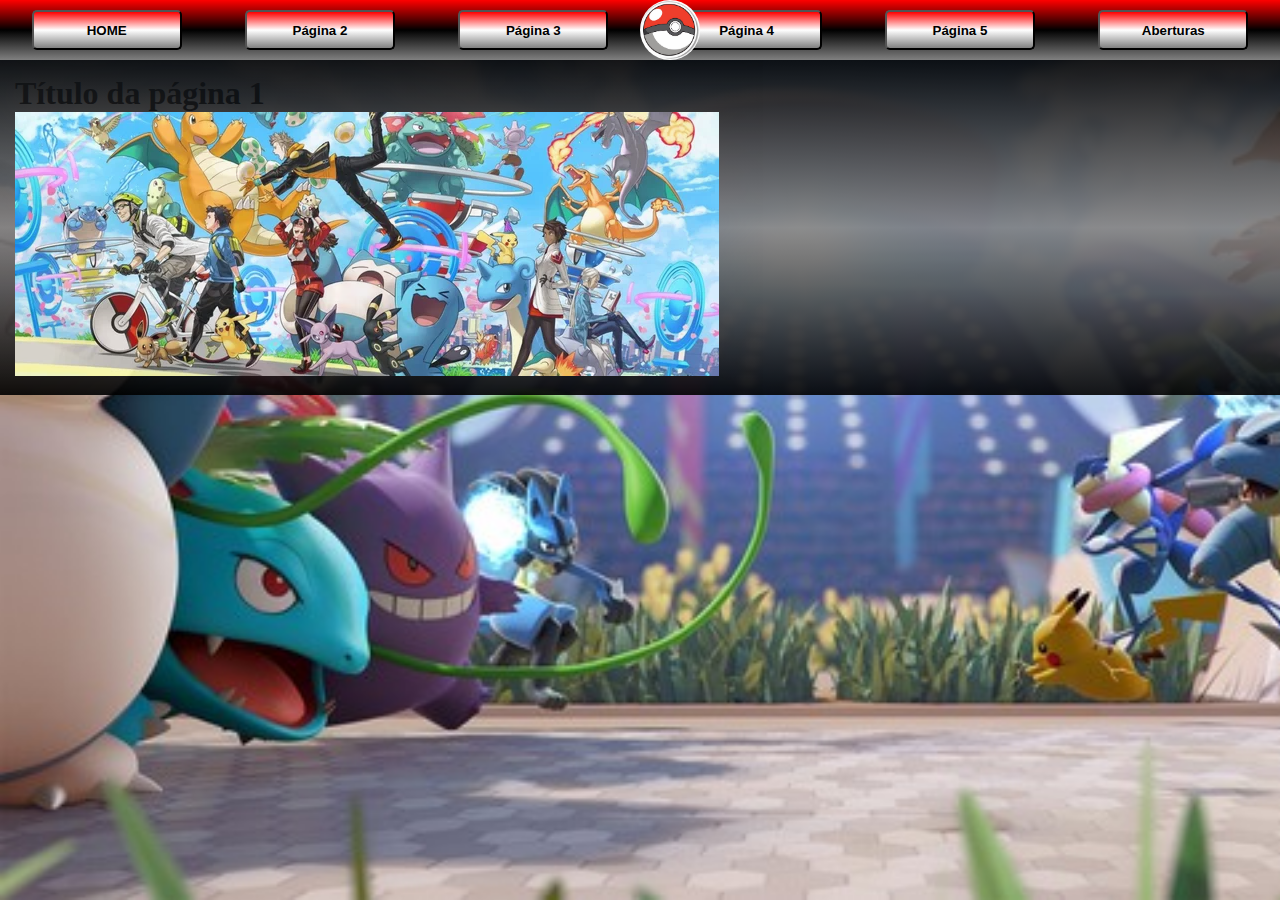
<file: index.html>
<!DOCTYPE html>
<html lang="pt-br">

<head>
    <meta charset="UTF-8">
    <meta name="viewport" content="width=device-width, initial-scale=1.0">
    <link rel="shortcut icon" href="images/pokebola.jfif" type="image/x-icon">
    <!--Link bootstrap-->
    <link rel="stylesheet" href="https://cdnjs.cloudflare.com/ajax/libs/bootstrap/4.5.3/css/bootstrap.css"
        integrity="sha512-drnvWxqfgcU6sLzAJttJv7LKdjWn0nxWCSbEAtxJ/YYaZMyoNLovG7lPqZRdhgL1gAUfa+V7tbin8y+2llC1cw=="
        crossorigin="anonymous" referrerpolicy="no-referrer" />

    <link rel="stylesheet" href="css/style.css">
    <script src="script/script.js"></script>

    <title>Pokemon</title>
</head>

<header id="cabecalho">
<!-- Aqui aparece o menu vindo do javascript atraves da função cabecalhoGeral() iniciada na tag body -->
</header>

<body id="corpo" onload="back(),cabecalhoGeral()">
    

    <div class="container inicio">
        <h1>Título da página 1</h1>
        <!-- Desenvolver dentro destas tags -->


        <div class="row">
            <div class="col-md-6">
                <img src="./images/Manga.png" alt="Mangá">
            </div>
            <div class="col-md-6">
                
               

            </div>
        </div>

    </div>


</body>


</html>
</file>
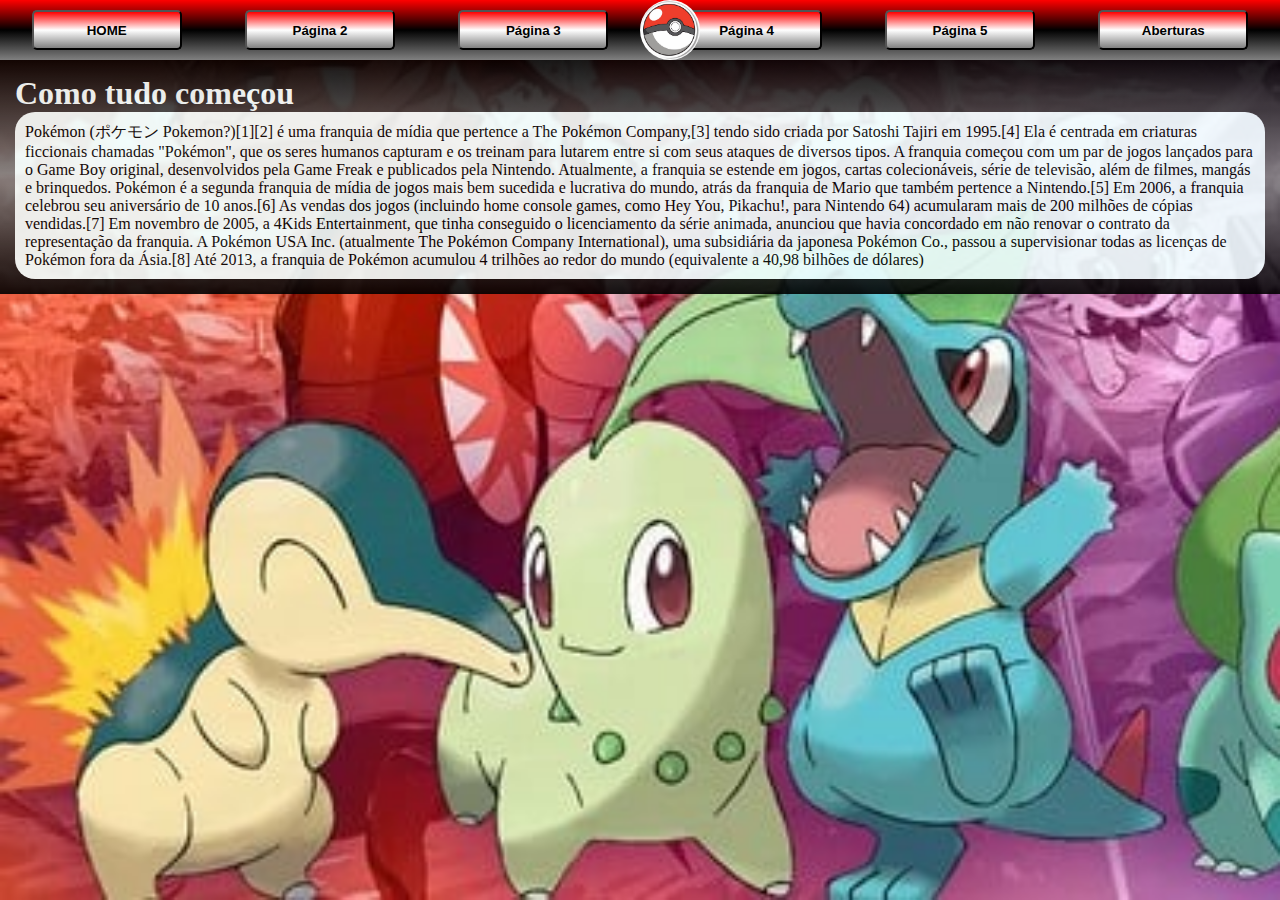
<file: pagina2.html>
<!DOCTYPE html>
<html lang="pt-br">

<head>
    <meta charset="UTF-8">
    <meta name="viewport" content="width=device-width, initial-scale=1.0">

    <!--Link bootstrap-->
    <link rel="stylesheet" href="https://cdnjs.cloudflare.com/ajax/libs/bootstrap/4.5.3/css/bootstrap.css"
        integrity="sha512-drnvWxqfgcU6sLzAJttJv7LKdjWn0nxWCSbEAtxJ/YYaZMyoNLovG7lPqZRdhgL1gAUfa+V7tbin8y+2llC1cw=="
        crossorigin="anonymous" referrerpolicy="no-referrer" />

    <link rel="stylesheet" href="css/style.css">
    <link rel="stylesheet" href="css/style_pg_2.css">
    <script src="script/script.js"></script>

    <title>Pokemon</title>
</head>

<header id="cabecalho">

</header>

<body id="corpo" onload="back(),cabecalhoGeral()">


    <div class="container inicio">
        <h1 id="titulo_pg_2">Como tudo começou</h1>
        <!-- Desenvolver dentro destas tags -->
        <div id="historia">
            <p>
                Pokémon (ポケモン Pokemon?)[1][2] é uma franquia de mídia que pertence a The Pokémon Company,[3] tendo sido
                criada por Satoshi Tajiri em 1995.[4] Ela é centrada em criaturas ficcionais chamadas "Pokémon", que os
                seres humanos capturam e os treinam para lutarem entre si com seus ataques de diversos tipos.

                A franquia começou com um par de jogos lançados para o Game Boy original, desenvolvidos pela Game Freak
                e publicados pela Nintendo. Atualmente, a franquia se estende em jogos, cartas colecionáveis, série de
                televisão, além de filmes, mangás e brinquedos. Pokémon é a segunda franquia de mídia de jogos mais bem
                sucedida e lucrativa do mundo, atrás da franquia de Mario que também pertence a Nintendo.[5]

                Em 2006, a franquia celebrou seu aniversário de 10 anos.[6] As vendas dos jogos (incluindo home console
                games, como Hey You, Pikachu!, para Nintendo 64) acumularam mais de 200 milhões de cópias vendidas.[7]
                Em novembro de 2005, a 4Kids Entertainment, que tinha conseguido o licenciamento da série animada,
                anunciou que havia concordado em não renovar o contrato da representação da franquia. A Pokémon USA Inc.
                (atualmente The Pokémon Company International), uma subsidiária da japonesa Pokémon Co., passou a
                supervisionar todas as licenças de Pokémon fora da Ásia.[8] Até 2013, a franquia de Pokémon acumulou 4
                trilhões ao redor do mundo (equivalente a 40,98 bilhões de dólares)
            </p>
        </div>
    </div>


</body>


</html>
</file>
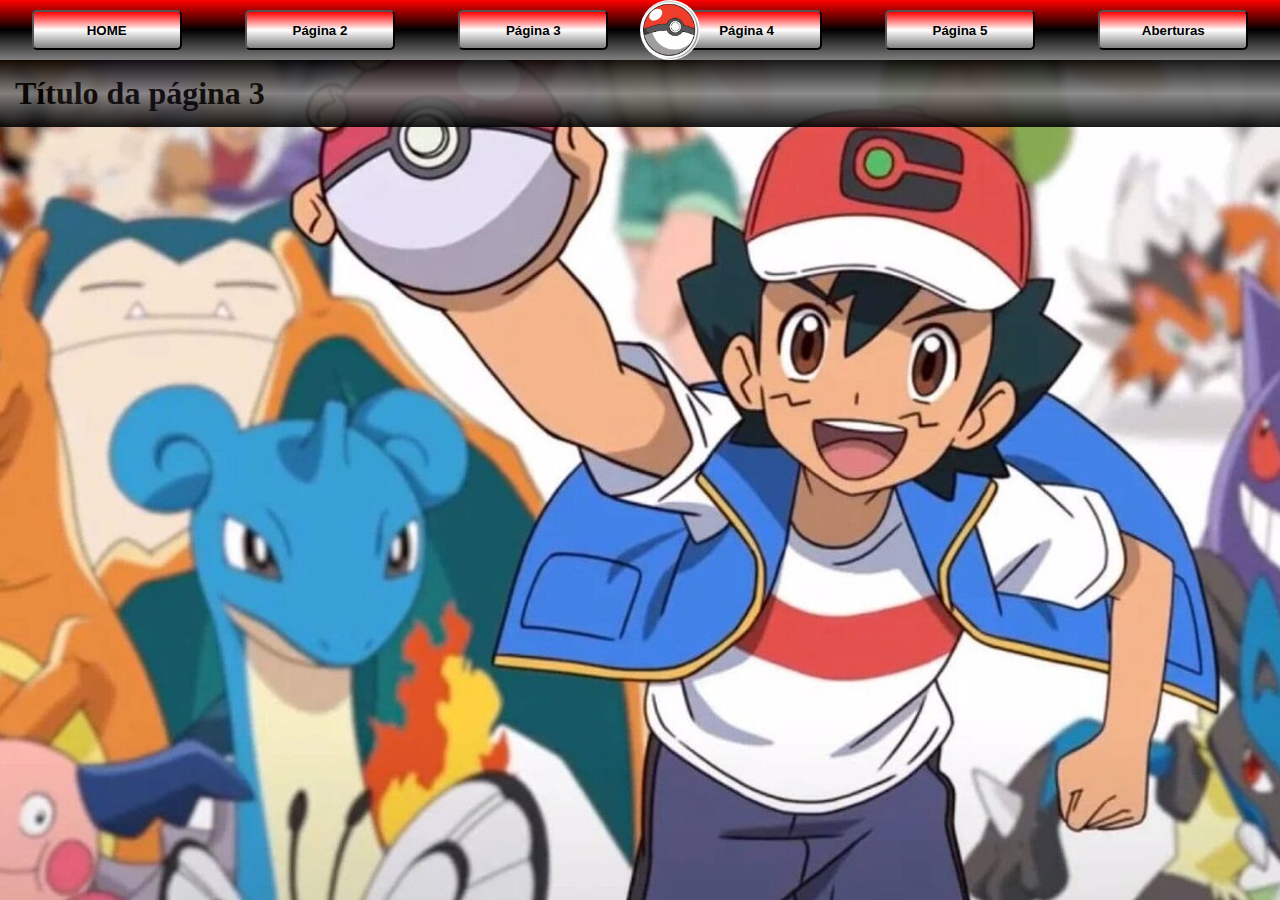
<file: pagina3.html>
<!DOCTYPE html>
<html lang="pt-br">

<head>
    <meta charset="UTF-8">
    <meta name="viewport" content="width=device-width, initial-scale=1.0">

    <!--Link bootstrap-->
    <link rel="stylesheet" href="https://cdnjs.cloudflare.com/ajax/libs/bootstrap/4.5.3/css/bootstrap.css"
        integrity="sha512-drnvWxqfgcU6sLzAJttJv7LKdjWn0nxWCSbEAtxJ/YYaZMyoNLovG7lPqZRdhgL1gAUfa+V7tbin8y+2llC1cw=="
        crossorigin="anonymous" referrerpolicy="no-referrer" />

    <link rel="stylesheet" href="css/style.css">
    <script src="script/script.js"></script>

    <title>Pokemon</title>
</head>

<header id="cabecalho">

</header>

<body id="corpo" onload="back(),cabecalhoGeral()">
    
    <div class="container inicio">
        <h1>Título da página 3</h1>
 <!-- Desenvolver dentro destas tags -->

        

    </div>


</body>


</html>
</file>
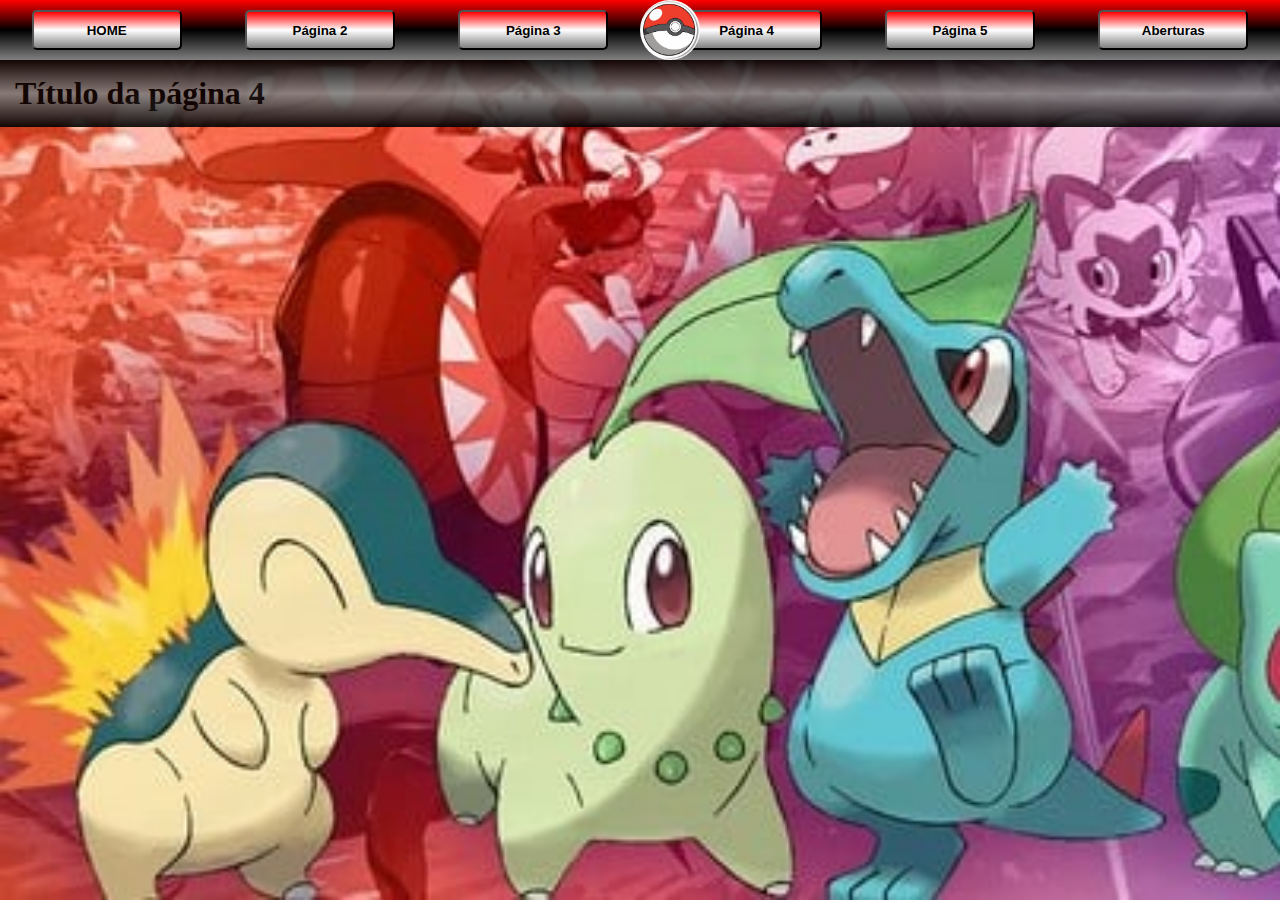
<file: pagina4.html>
<!DOCTYPE html>
<html lang="pt-br">

<head>
    <meta charset="UTF-8">
    <meta name="viewport" content="width=device-width, initial-scale=1.0">

    <!--Link bootstrap-->
    <link rel="stylesheet" href="https://cdnjs.cloudflare.com/ajax/libs/bootstrap/4.5.3/css/bootstrap.css"
        integrity="sha512-drnvWxqfgcU6sLzAJttJv7LKdjWn0nxWCSbEAtxJ/YYaZMyoNLovG7lPqZRdhgL1gAUfa+V7tbin8y+2llC1cw=="
        crossorigin="anonymous" referrerpolicy="no-referrer" />

       
    <link rel="stylesheet" href="css/style.css">
    <script src="script/script.js"></script>

    <title>Pokemon</title>
</head>

<header id="cabecalho">

</header>

<body id="corpo" onload="back(),cabecalhoGeral()">
   

    <div class="container inicio">
        <h1>Título da página 4</h1>
       <!-- Desenvolver dentro destas tags --> 
    </div>


</body>


</html>
</file>
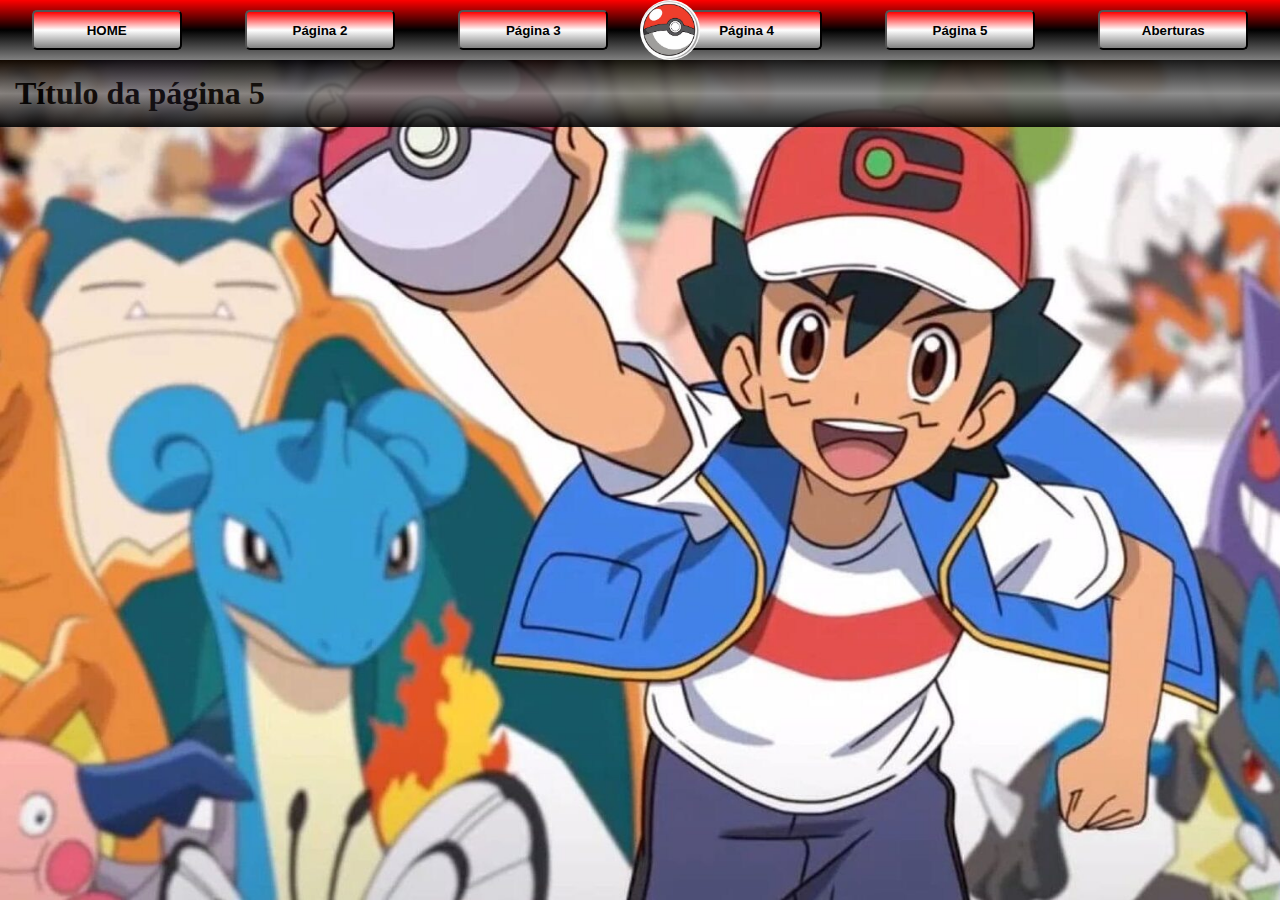
<file: pagina5.html>
<!DOCTYPE html>
<html lang="pt-br">

<head>
    <meta charset="UTF-8">
    <meta name="viewport" content="width=device-width, initial-scale=1.0">

    <!--Link bootstrap-->
    <link rel="stylesheet" href="https://cdnjs.cloudflare.com/ajax/libs/bootstrap/4.5.3/css/bootstrap.css"
        integrity="sha512-drnvWxqfgcU6sLzAJttJv7LKdjWn0nxWCSbEAtxJ/YYaZMyoNLovG7lPqZRdhgL1gAUfa+V7tbin8y+2llC1cw=="
        crossorigin="anonymous" referrerpolicy="no-referrer" />

       
    <link rel="stylesheet" href="css/style.css">
    <script src="script/script.js"></script>

    <title>Pokemon</title>
</head>

<header id="cabecalho">

</header>

<body id="corpo" onload="back(),cabecalhoGeral()">
   

    <div class="container inicio">
        <h1>Título da página 5</h1>
       <!-- Desenvolver dentro destas tags --> 
    </div>


</body>


</html>
</file>
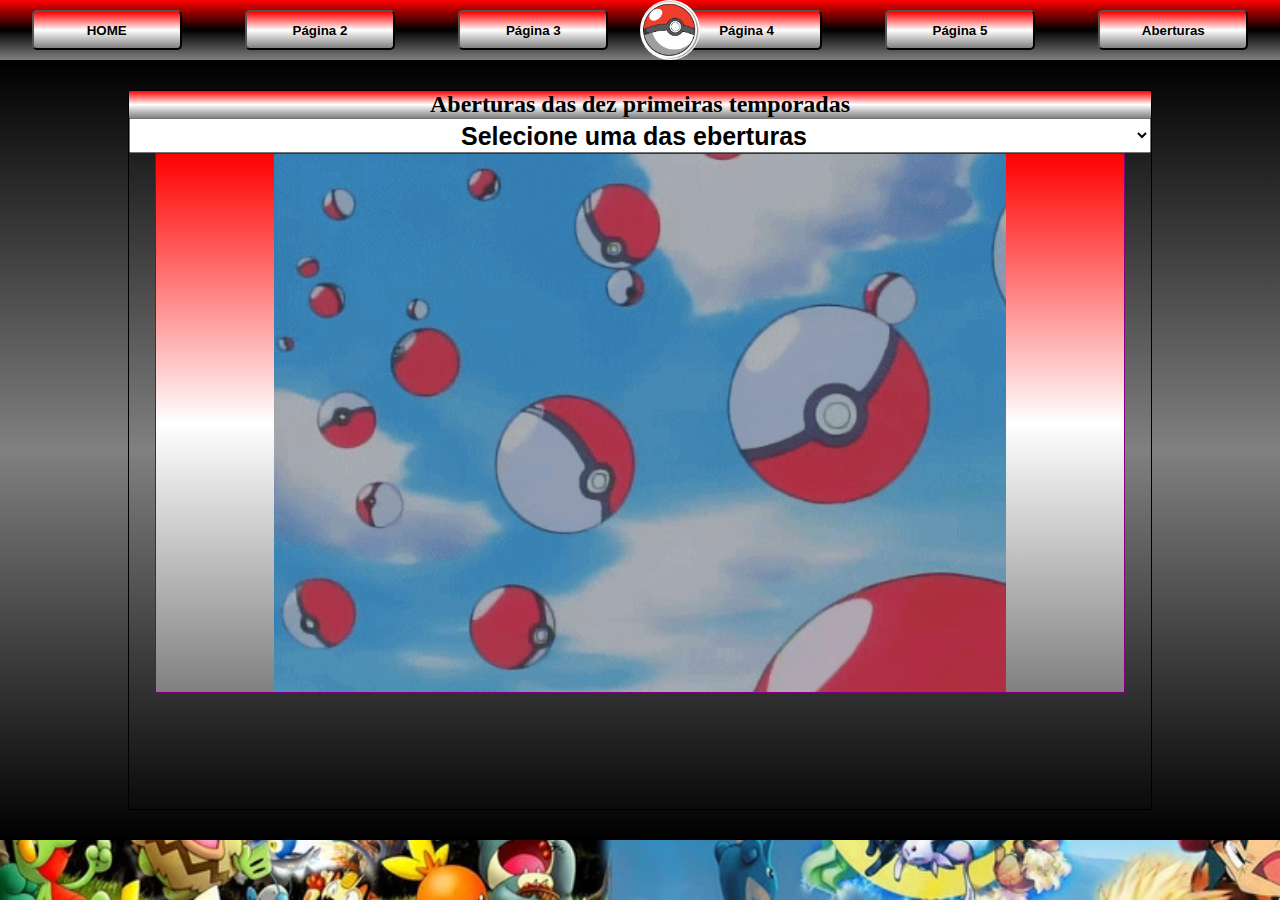
<file: pagina6.html>
<!DOCTYPE html>
<html lang="pt-br">

<head>
    <meta charset="UTF-8">
    <meta name="viewport" content="width=device-width, initial-scale=1.0">

    <!--Link bootstrap-->
    <link rel="stylesheet" href="https://cdnjs.cloudflare.com/ajax/libs/bootstrap/4.5.3/css/bootstrap.css"
        integrity="sha512-drnvWxqfgcU6sLzAJttJv7LKdjWn0nxWCSbEAtxJ/YYaZMyoNLovG7lPqZRdhgL1gAUfa+V7tbin8y+2llC1cw=="
        crossorigin="anonymous" referrerpolicy="no-referrer" />


    <link rel="stylesheet" href="css/style.css">
    <link rel="stylesheet" href="css/style_pg_6.css">

    <script src="script/script_pg_6.js"></script>
    <script src="script/script.js"></script>

    <title>Pokemon</title>
</head>

<header id="cabecalho">

</header>

<body id="corpo" onload="back(),cabecalhoGeral()">


    <div class="container aberturas">

        <!-- Desenvolver dentro destas tags -->

        <div id="showMovie">

            <div class="row">
                <div class="col-md-12">
                    <h2 id="tituloPg">Aberturas das dez primeiras temporadas</h2>
                </div>

            </div>
            <div class="row">
                <div class="col-md-12">
                    <select name="" id="selecao" onchange="mudarVideo()">
                        <option value="0">Selecione uma das eberturas</option>
                        <option value="1">Abertura da 1ª temporada</option>
                        <option value="2">Abertura da 2ª temporada</option>
                        <option value="3">Abertura da 3ª temporada</option>
                        <option value="4">Abertura da 4ª temporada</option>
                        <option value="5">Abertura da 5ª temporada</option>
                        <option value="6">Abertura da 6ª temporada</option>
                        <option value="7">Abertura da 7ª temporada</option>
                        <option value="8">Abertura da 8ª temporada</option>
                        <option value="9">Abertura da 9ª temporada</option>
                        <option value="10">Abertura da 10ª temporada</option>
                    </select>
                </div>
            </div>
            <div class="row film">
                <div id="frames">
                    <img id="pkbol" src="./images/pokebola.gif" alt="">
                </div>

            </div>

        </div>

    </div>


</body>


</html>
</file>
<file: css/style.css>
* {
    margin: 0;
    padding: 0;
    box-sizing: border-box;
}

body {
    /* background-image: url(images/pokemons.jfif); */
    background-size: cover;
    background-repeat: no-repeat;
    background-attachment: fixed;
}

#cabecalho {
    background-image: linear-gradient(red, black, gray);
    width: 100%;
    height: 60px;
    background-repeat: no-repeat;
    position: relative;
    overflow: hidden;
    display: flex;
    align-items: center;
    justify-content: space-around;
}

#poke {
    width: 60px;
    height: 60px;
    background: transparent;
    background-color: aqua;
    background-image: url("../images/pokebola.jfif");
    background-size: cover;
    border-radius: 50%;
    position: absolute;
    left: 50%;
    animation: vaivem 10s infinite;
    z-index: 1;
}

@keyframes vaivem {
    0% {
        left: -100px;
    }

    /* 50%{
        left: 105%;
    } */
    100% {
        left: 120%;
        transform: rotate(1620deg);
    }
}

.btnMenu {
    width: 150px;
    height: 40px;
    z-index: 3;
    background-image: linear-gradient(red, white, gray);
    border-radius: 5px;
    transition: all 1s;
    font-weight: bold;
}

.btnMenu:hover {
    transform: scale(1.2);
}

.inicio {
    background-image: linear-gradient(black,gray,black);
    opacity: .9;
    /* height: 100vh; */
    padding: 15px;
}
.poder {
    background-image: linear-gradient(black,gray,black);
    opacity: .9;

    padding: 15px;
}
.textoInicial{
    background-image: linear-gradient(gray,white,gray);
    padding: 7px;
    border-radius: 10px;
    margin-left: 10px;
}

#imgInicial{
    width: 100%;
    border-radius: 50%;
}
.imagemPoke{
    margin-left: 40px;
}
#leftBar{
    width: 50px;
    height: 100vh;
    position: fixed;
    left: 0;
    top: 0;
    background-color: antiquewhite;
    z-index: -1;
    background-image: linear-gradient(90deg, gray, white,gray);
    padding-top: 70px;
}
.iconesLeft{
    width: 50px;
    height: 50px;
    border: 1px solid black;
    margin-top: 10px;
    border-radius: 50%;
    background-image: linear-gradient(purple,gray);
}
.poderosos{
    background-color: aliceblue;
    opacity: 1;
}
.imgPokes{
    width: 100%;
}
</file>
<file: css/style_pg_2.css>
#historia{
    background-color: azure;
    padding: 10px;
    border-radius: 20px;
}
#titulo_pg_2{
    color: azure;
}
</file>
<file: css/style_pg_6.css>
.aberturas{
    background-image: linear-gradient(black,gray,black);
    opacity: .9;
    padding: 30px 0px;
    display: flex;
    align-items: center;
    justify-content: center;
    opacity: 1;
}
#showMovie{
    width: 80%;
    min-height: 80vh;
    border: 1px solid black;
    
}
.film{
    width: 95%;
    height: 60vh;
    border: 1px solid purple;
    margin: auto;
    align-items: center;
}
#frames{
    width: 100%;
    height: 100%;
    background-image: linear-gradient(red,white,gray);
    display: flex;
    align-items: center;
    justify-content: center;
}
#pkbol{
    height: 100%;
    
}
#selecao{
    width: 100%;
    height: 35px;
    font-size: 25px;
    font-weight: bold;
    text-align: center;
    
}
#tituloPg{
    width: 100%;
    background-image: linear-gradient(red,white,gray);
    text-align: center;
}
</file>
